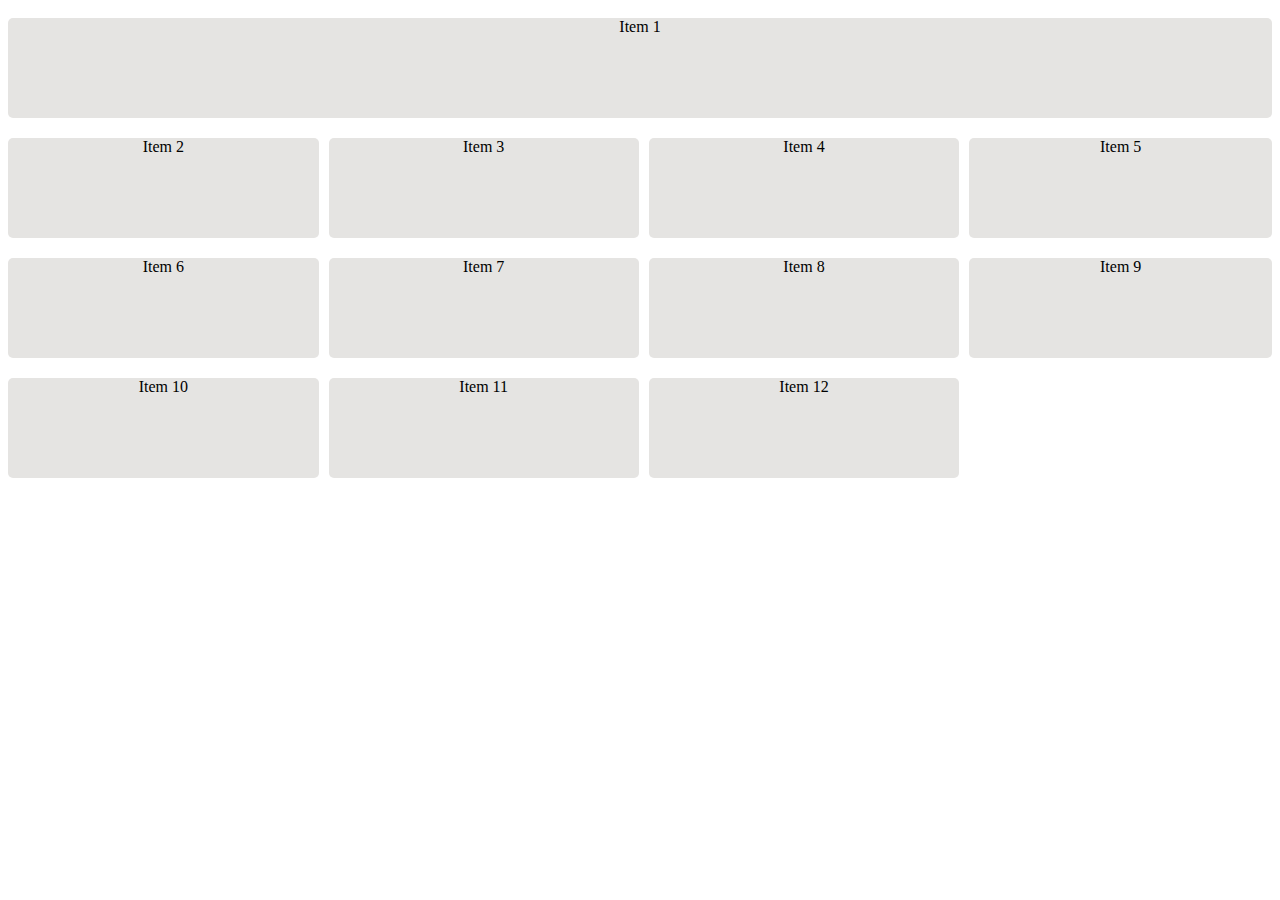
<file: Grid/index.html>
<!DOCTYPE html>
<html lang="en">
<head>
    <meta charset="UTF-8">
    <meta name="viewport" content="width=device-width, initial-scale=1.0">
    <link rel="stylesheet" href="./style.css">
    <title>Document</title>
</head>
<body>
    <div class="grid-container">
        <div class="grid-item item-1">Item 1</div>
        <div class="grid-item">Item 2</div>
        <div class="grid-item">Item 3</div>
        <div class="grid-item">Item 4</div>
        <div class="grid-item">Item 5</div>
        <div class="grid-item">Item 6</div>
        <div class="grid-item">Item 7</div>
        <div class="grid-item">Item 8</div>
        <div class="grid-item">Item 9</div>
        <div class="grid-item">Item 10</div>
        <div class="grid-item">Item 11</div>
        <div class="grid-item">Item 12</div>
    </div>
    
</body>
</html>
</file>
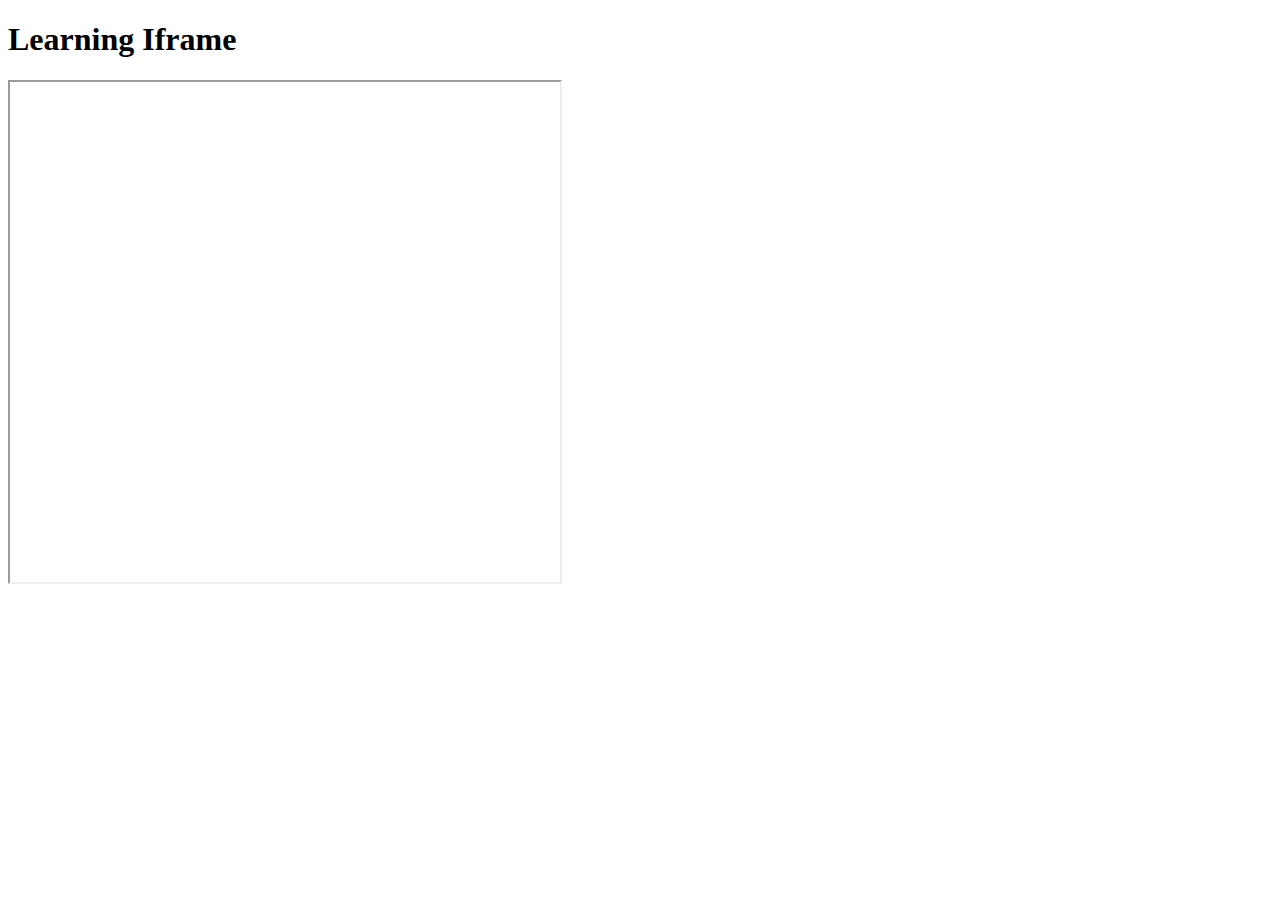
<file: Grid/iframe.html>
<!DOCTYPE html>
<html lang="en">
<head>
    <meta charset="UTF-8">
    <meta name="viewport" content="width=device-width, initial-scale=1.0">
    <title>Iframe</title>
</head>
<body>
    <h1> Learning Iframe</h1>
    <iframe height="500" width="550" src="https://www.youtube.com/embed/9NdZJWUfEYw" frameborder="2" allowfullscreen></iframe>
    
</body>
</html>
</file>
<file: Grid/style.css>
.grid-container{
    display: grid;
    grid-template-columns: auto auto auto;
    column-gap: 10px;
}
.grid-item{
    height: 100px;
    background-color: #E5E4E2;
    border-radius: 5px;
    text-align: center;
    margin: 10px 0px;

}

.item-1{
    grid-column: 1/5;
    /* grid-column: 1/span 5; */
}
</file>
